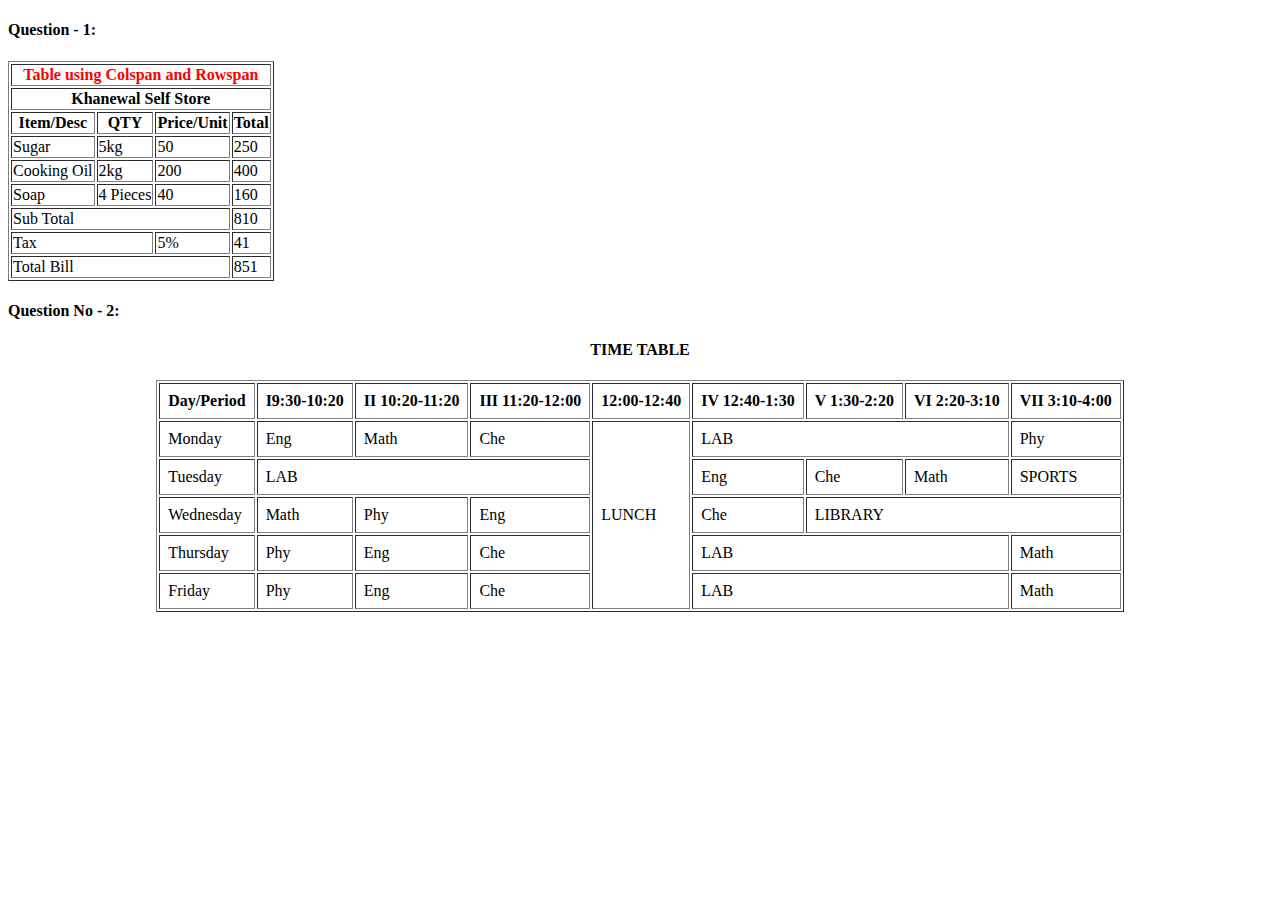
<file: index.html>
<!DOCTYPE html> 
<html>
    <head>
        <title>HTML Table Assignment</title>
    </head>
    <body>
        <div>
            <h4>Question - 1:</h4>
            <table border="1px solid black">
             <tr>
                <th style="color: red;" colspan="4">Table using Colspan and Rowspan</th>
             </tr>
                <tr>
                    <th colspan="4">Khanewal Self Store</th>
    
                </tr>
                <tr>
                    <th colspan="1">Item/Desc</th>
                    <th>QTY</th>
                    <th>Price/Unit</th>
                    <th>Total</th>
    
                </tr>
                <tr>
                    <td>Sugar</td>
                    <td>5kg</td>
                    <td>50</td>
                    <td>250</td>
    
                </tr>
                <tr>
                    <td>Cooking Oil</td>
                    <td>2kg</td>
                    <td>200</td>
                    <td>400</td>
    
                </tr>
                <tr>
                    <td>Soap</td>
                    <td>4 Pieces</td>
                    <td>40</td>
                    <td>160</td>
    
                </tr>
                <tr>
                    <td colspan="3">Sub Total</td>
                    <td>810</td>
                </tr>
                <tr>
                    <td colspan="2">Tax</td>
                    <td>5%</td>
                    <td>41</td>
                </tr>
                <tr>
                    <td colspan="3">Total Bill</td>
                    <td>851</td>
                </tr>
            </table>
        </div>
        

        <div>
            <h4>Question No - 2:</h4>
    <center>
        <h4>TIME TABLE</h4>
    </center>
    <table align="center" border="1px solid black" cellpadding="8px">
        <tr>
            <th rowspan="3">Day/Period</th>
            <th rowspan="3"><span>I</span>9:30-10:20</th>
            <th rowspan="3"><span>II</span> 10:20-11:20</th>
            <th rowspan="3"><span>III</span> 11:20-12:00</th>
            <th rowspan="3">12:00-12:40</th>
            <th rowspan="3"><span>IV</span> 12:40-1:30</th>
            <th rowspan="3"><span>V</span> 1:30-2:20</th>
            <th rowspan="3"><span>VI</span> 2:20-3:10</th>
            <th rowspan="3"><span>VII</span> 3:10-4:00</th>
        </tr>
        <tr></tr>
        <tr></tr>
        <tr>
            <td>Monday</td>
            <td>Eng</td>
            <td>Math</td>
            <td>Che</td>
            <td rowspan="5">LUNCH</td>
            <td colspan="3">LAB</td>
            <td colspan="2">Phy</td>
        </tr>
        <tr>
            <td>Tuesday</td>
            <td colspan="3">LAB</td>
            <td>Eng</td>
            <td>Che</td>
            <td>Math</td>
            <td>SPORTS</td>
        </tr>
        <tr>
            <td>Wednesday</td>
            <td>Math</td>
            <td>Phy</td>
            <td>Eng</td>
            <td>Che</td>
            <td colspan="4">LIBRARY</td>
        </tr>
        <tr>
            <td>Thursday</td>
            <td>Phy</td>
            <td>Eng</td>
            <td>Che</td>
            <td colspan="3">LAB</td>
            <td colspan="2">Math</td>
        </tr>
        <tr>
            <td>Friday</td>
            <td>Phy</td>
            <td>Eng</td>
            <td>Che</td>
            <td colspan="3">LAB</td>
            <td colspan="3">Math</td>
        </tr>
    </table>
        </div>
    </body>
</html>
</file>
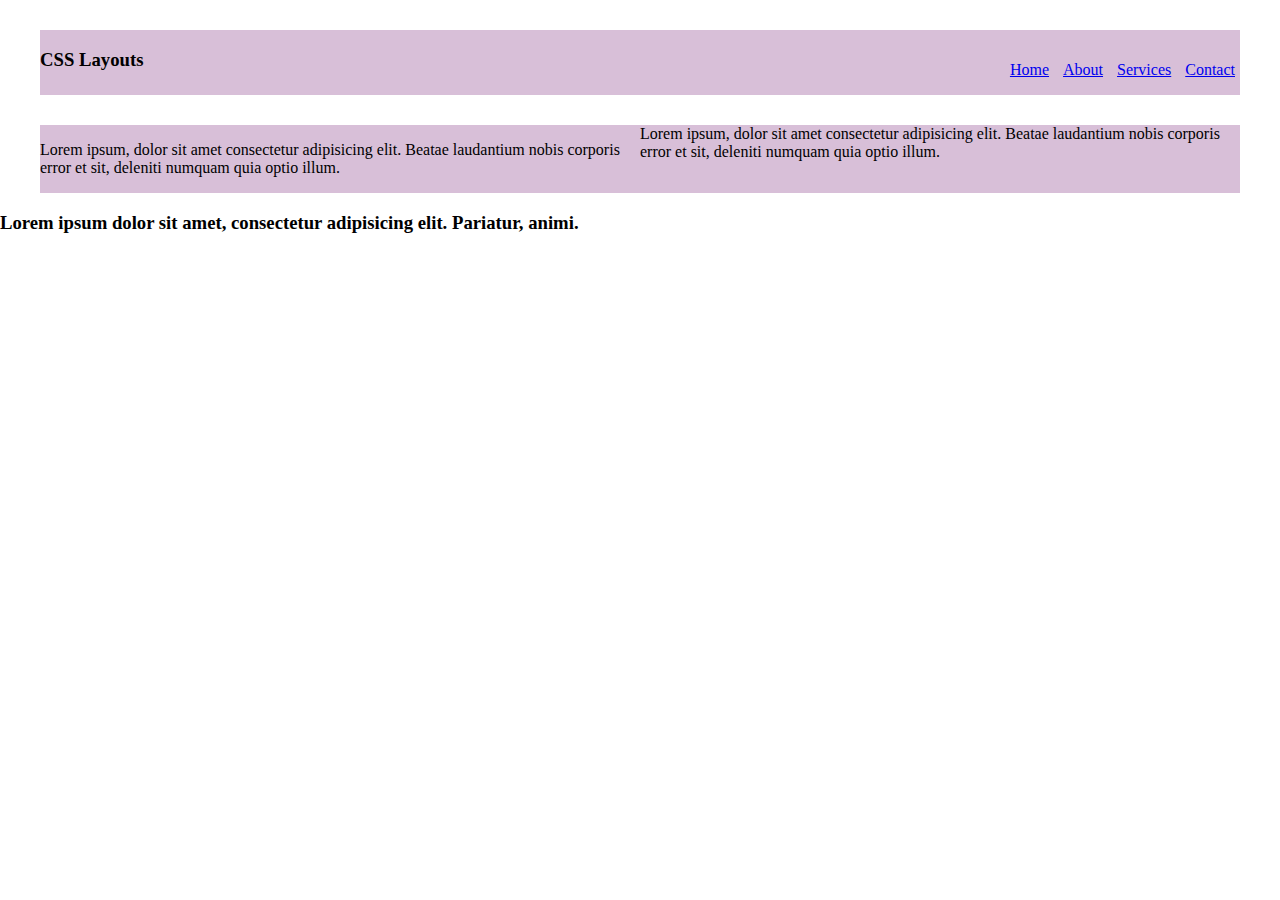
<file: CSSLayout/index.html>
<!DOCTYPE html>
<html lang="en">
<head>
    <meta charset="UTF-8">
    <meta name="viewport" content="width=device-width, initial-scale=1.0">
    <link rel="stylesheet" href="style.css">
    <title>CSS Layout</title>

</head>
<body>
    <header class="container">
       <div class="logo-section">
        <h3>CSS Layouts</h3>
       </div>
        <nav class="menu-section">
            <ul>
                <li><a href="#">Home</a></li>
                <li><a href="#">About</a></li>
                <li><a href="#">Services</a></li>  
                <li><a href="#">Contact</a></li>   
            </ul>
            
        </nav>
        <div class="clearfix"></div>
    </header>
    <section class="container">
        <div class="sectionOne">
            <p>Lorem ipsum, dolor sit amet consectetur adipisicing elit. Beatae laudantium nobis corporis error et sit, deleniti numquam quia optio illum.</p>
        </div>
        <div class="sectionTwo">
            <p>Lorem ipsum, dolor sit amet consectetur adipisicing elit. Beatae laudantium nobis corporis error et sit, deleniti numquam quia optio illum.</p>
        </div>

        <div class="clearfix"></div>
      
    </section>
    <h3>Lorem ipsum dolor sit amet, consectetur adipisicing elit. Pariatur, animi.</h3>
</body>
</html>
</file>
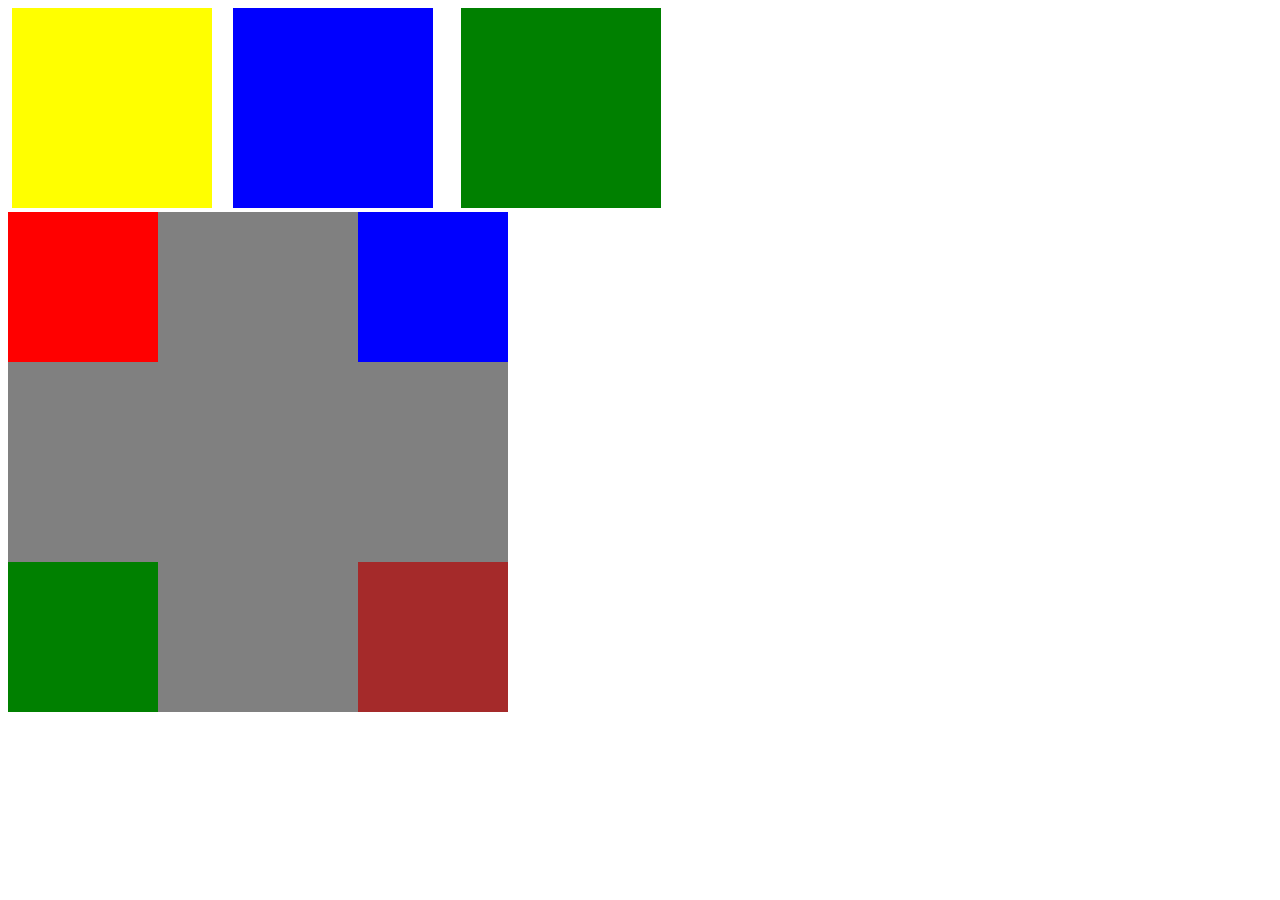
<file: CSSProperties/index.html>
<!DOCTYPE html>
<html lang="en">
<head>
    <meta charset="UTF-8">
    <meta name="viewport" content="width=device-width, initial-scale=1.0">
    <link rel="stylesheet" href="style.css">
    <title>My website</title>
</head>
<body>
    
    <!-- relative position -->
    <div id="position" class="blue"></div>
    <div id="position" class="yellow"></div>
    <div id="position" class="green"></div>

    <!-- absolute position -->
    <div class="box-container">
        <div class="box1">
           
        </div>
        <div class="box2">
          
        </div>
        <div class="box3">
            
        </div>  
        <div class="box4">
            
        </div> 
    </div>
   
    
</body>
</html>
</file>
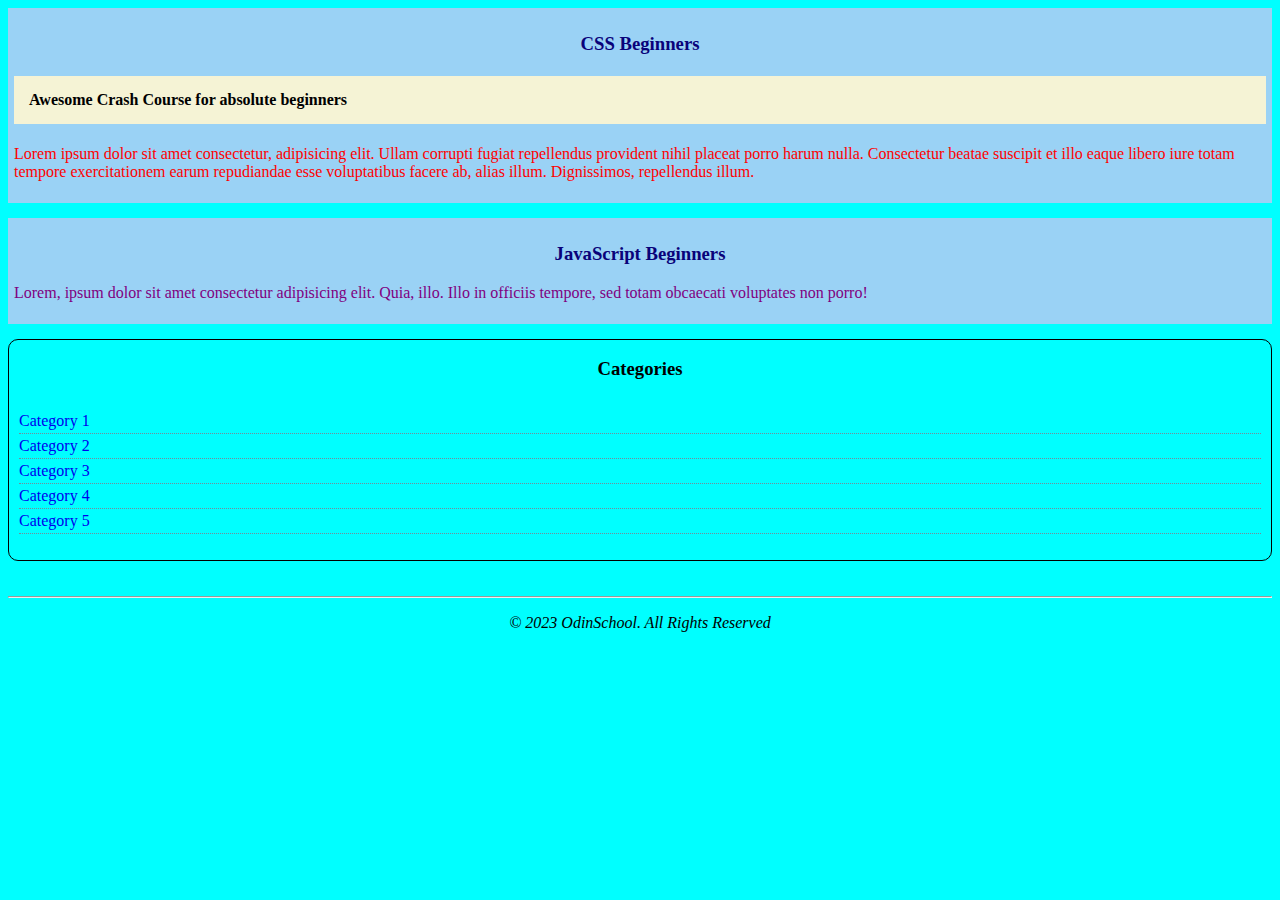
<file: CSSWebDevOdinLibrary/index.html>
<!DOCTYPE html>
<html lang="en">
<head>
    <meta charset="UTF-8">
    <meta name="viewport" content="width=device-width, initial-scale=1.0">
    <link rel="stylesheet" href="style.css">
    <title>CSS Basics</title>
</head>
<body style="background-color: aqua;">
    <section id="css-beginner">
      <h3 class="section-heading">CSS Beginners</h3>
      <div id="css-desc">
        <h4 style="padding: 15px;">Awesome Crash Course for absolute beginners</h4>
      </div>
      <p style="color: red;">Lorem ipsum dolor sit amet consectetur, adipisicing elit. Ullam corrupti fugiat repellendus provident nihil placeat porro harum nulla. Consectetur beatae suscipit et illo eaque libero iure totam tempore exercitationem earum repudiandae esse voluptatibus facere ab, alias illum. Dignissimos, repellendus illum.</p>
    </section>
    <section id="js-beginner">
        <h3 class="section-heading">JavaScript Beginners</h3>
        
        <p style="color: purple;">Lorem, ipsum dolor sit amet consectetur adipisicing elit. Quia, illo. Illo in officiis tempore, sed totam obcaecati voluptates non porro!</p>
      </section>
      <section id="tech-category">
        <h3 style="text-align: center;">Categories</h3>
        <ul style="list-style-type: none;  padding: 10px;">
            <li><a href="#">Category 1</a></li>
            <li><a href="#">Category 2</a></li>
            <li><a href="#">Category 3</a></li>
            <li><a href="#">Category 4</a></li>
            <li><a href="#">Category 5</a></li>
        </ul>
      </section>
      <hr style="margin-top: 35px;"/>
      <footer>
        <p style="text-align: center;"><em>&copy; 2023 OdinSchool. All Rights Reserved</em></p>
      </footer>
</body>
</html>
</file>
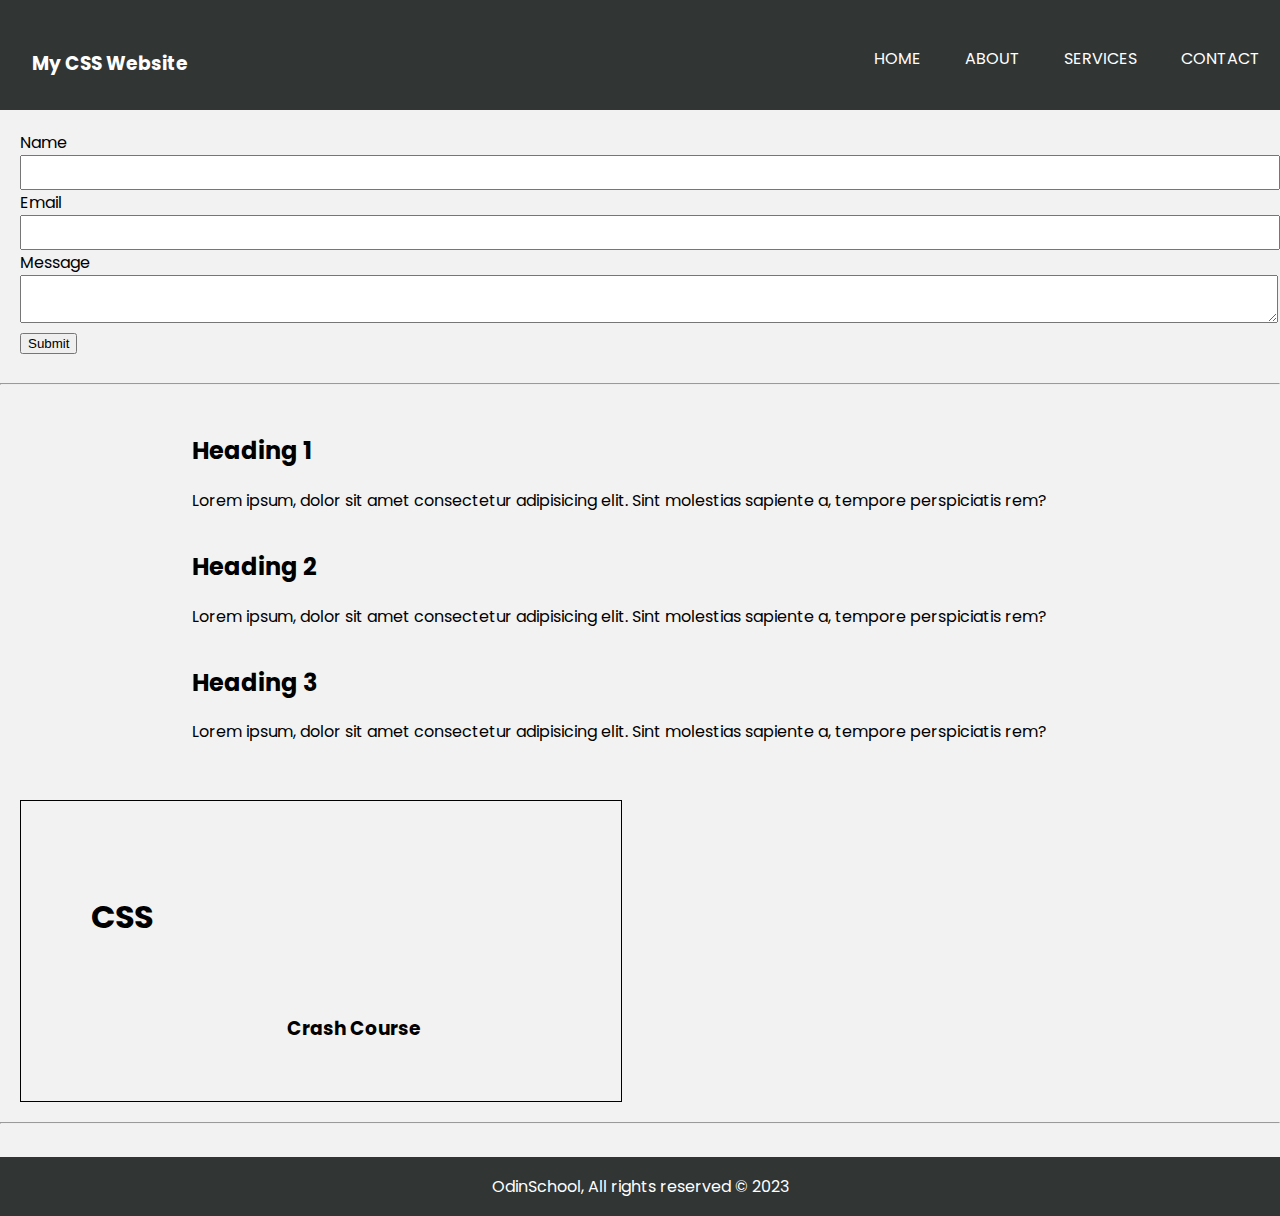
<file: CSSWebsite/index.html>
<!DOCTYPE html>
<html lang="en">
<head>
    <meta charset="UTF-8">
    <meta name="viewport" content="width=device-width, initial-scale=1.0">
    <link rel="stylesheet" href="styles.css">
    <link rel="preconnect" href="https://fonts.googleapis.com">
<link rel="preconnect" href="https://fonts.gstatic.com" crossorigin>
<link href="https://fonts.googleapis.com/css2?family=Poppins:ital,wght@0,100;0,200;0,300;0,400;0,500;0,600;0,700;0,800;0,900;1,100;1,200;1,300;1,400;1,500;1,600;1,700;1,800;1,900&display=swap" rel="stylesheet">
    <title>CSS Website</title>
</head>
<body>
    <div class="main-container">
        <div class="navbar">
            <h3>My CSS Website</h3>
            <nav class="nav-links">
                <ul>
                    <li><a href="#">Home</a></li>
                    <li><a href="#">About</a></li>
                    <li><a href="#">Services</a></li>  
                    <li><a href="#">Contact</a></li>   

                </ul>
                
            </nav>
            <div class="clearfix"></div>
        </div>

       <section>
        <form class="form-container">
            <div class="form-group">
                <label for="name">Name</label>
                <input type="text" id="name" name="name" class="input-types">
            </div>
            <div class="form-group">
                <label for="email">Email</label>
                <input type="text" id="email" name="email" class="input-types">
            </div>
            <div class="form-group">
                <label for="message">Message</label>
                <textarea id="message" name="message" class="input-types"></textarea>
            </div>
            <input type="submit" value="Submit" class="btn">
        </form>
       </section>

       <hr />

       <section class="heading-container">
          <div class="block">
            <h2>Heading 1</h2>
            <p>Lorem ipsum, dolor sit amet consectetur adipisicing elit. Sint molestias sapiente a, tempore perspiciatis rem?</p>
          </div>
          <div class="block">
            <h2>Heading 2</h2>
            <p>Lorem ipsum, dolor sit amet consectetur adipisicing elit. Sint molestias sapiente a, tempore perspiciatis rem?</p>
          </div>
          <div class="block">
            <h2>Heading 3</h2>
            <p>Lorem ipsum, dolor sit amet consectetur adipisicing elit. Sint molestias sapiente a, tempore perspiciatis rem?</p>
          </div>
          <div class="clear"></div>
       </section>
     

       <section class="container">
        <div class="position-box">
            <h1>CSS</h1>
            <h3 id="crash">Crash Course</h3>
        </div>
    </section>
    <hr>
    <br>
    
    <footer>
        <p>OdinSchool, All rights reserved &copy; 2023</p>
    </footer>
    
    </div>
</body>
</html>
</file>
<file: CSSLayout/style.css>
body {
    margin: 0;
    padding: 0;
}

.container {
    width: 1200px;
    margin: 0 auto;
    margin-top: 30px;
    background-color: thistle;
    
}

.logo-section {
    float: left;
}

.menu-section {
    float: right;
    margin: 15px 0 0 0;
}

.menu-section li {
    display: inline;
    padding: 5px;
}

.clearfix {
    clear: both;
}

.sectionOne {
    width: 50%;
    float: left;
}
</file>
<file: CSSProperties/style.css>
/* relative styles - this works in accordance with its original position and positioning is done left, top, bottom or right 
   in order to make the element move from its original place */

#position {
    width: 100px;
    height:100px;
    border: none;
    display: inline-block;
    margin-left: 15px;
}


.blue {
  background-color: blue;
  position: relative;
  left: 210px;
}

.green {
  background-color: green;
}

.yellow {
  background-color: yellow;
  position: relative;
  right: 230px;
} 

div {
    background-color: lime;
    width: 250px;
    height: 250px;
    padding: 50px;
    
}

/* 1) css tip: For instance, in a web page, if we have 3 div boxes and the second box is to be given some alignment or spacing,
   then you need to calculate the width of either the first or the third box. This you can achieve through box model concept.
   Formula: Width of the box + padding values from left and right sides + border value from both sides
   2) class selectors have css precedence or higher priority over type selectors */

/* absolute styles - this works in accordance with its parent element and positioning is done left, top, bottom or right accordingly.
   It has to be made sure that the parent element should be made relative position */

.box-container {
    position: relative;
    width: 400px;
    height: 400px;
    background-color: gray;
}

.box1 {
    position: absolute;
    background-color: red;
    height: 50px;
    width: 50px;
    top: 0;
    left: 0;
}
.box2 {
  position: absolute;
  background-color: blue;
  height: 50px;
  width: 50px;
  right: 0;
  top: 0;
}

.box3 {
    position: absolute;
    background-color: green;
    height: 50px;
    width: 50px;
    left: 0;
    bottom: 0;
}

.box4 {
    position: absolute;
    background-color: brown;
    height: 50px;
    width: 50px;
    right: 0;
    bottom: 0;
}


/* In display: none, the html element or tag is not shown, like almost gone from the web page, but in visibility hidden, the html element or tag appears to be 
visible inside the HTML DOM but its info is not shown on the web page */
</file>
<file: CSSWebDevOdinLibrary/style.css>
#css-beginner {
    background-color: #9ad2f5;
    padding: 6px;
}

#css-desc {
    background-color: #f5f3d5;
}

.section-heading {
    text-align: center;
    color: #09027a;
}

#js-beginner {
    background-color: #9ad2f5;
    margin-top: 15px;
    padding: 6px;
}

#tech-category {
    margin-top: 15px;
    border: 1px solid black;
    border-radius: 10px;
    /* padding: 6px; */
}

ul > li {
    border-bottom: 1px dotted lightslategray;
    padding: 3px 0;
}

ul > li > a {
    text-decoration: none;
}

ul li a:hover {
    color: red;
}
</file>
<file: CSSWebsite/styles.css>
body {
    margin: 0;
    padding: 0;
    background-color: #f2f2f2;
    font-family: 'Poppins', sans-serif;
}

h3 {
    margin-left: 2rem;
    color: white;
}

.clear {
    clear: both;
}

.navbar {
    background-color: #313635;
    padding-top:30px;
    height: 80px;
}

.navbar h3 {
    float: left;
    width: 33.33%;
}

.nav-links {
    float: right;
}

.nav-links li{
    display:inline;
    padding: 0 20px 0 20px;
  }

.nav-links ul {
    list-style-type: none;
    
}

.nav-links ul li a {
    color: white;
    text-decoration: none;
    text-transform: uppercase;
}

.form-container, .heading-container {
   padding: 20px;
}

.form-container label {
    display: block;
}
.form-container .input-types {
    padding: 8px;
    width: 100%;
}

.heading-container {
    margin: auto;
    width: 70%;
}

.block {
    float: left;
}

.position-box {
    position: relative;
    margin: 20px;
    border: 1px solid black;
    width: 600px;
    height: 300px;
   
}

.position-box h1 {
    position: absolute;
    top: 70px;
    left: 70px;
    font-weight: bold;
}

.position-box #crash {
    position: absolute;
    font-weight: bold;
    bottom: 40px;
    right: 200px;
    color: black;
}

footer {
    background-color: #313635;
    color: white;
    text-align: center;
    padding: 1px;
}
</file>
